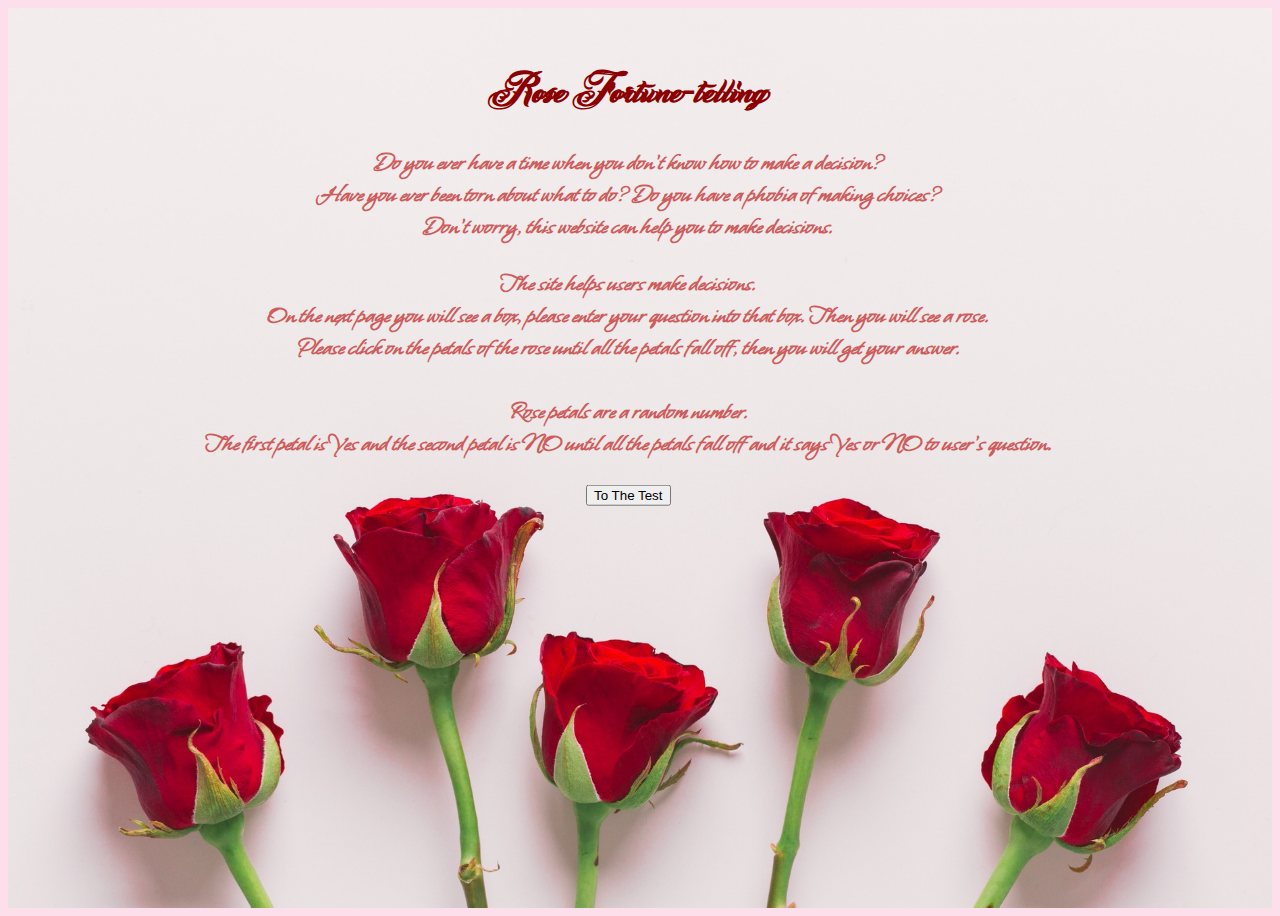
<file: index.html>
<!DOCTYPE html>
<html lang="en">
<head>
    <meta charset="UTF-8">
    <meta http-equiv="X-UA-Compatible" content="IE=edge">
    <meta name="viewport" content="width=device-width, initial-scale=1.0">
    <title>Document</title>
    <link rel="stylesheet" href="./style.css" />
</head>
<body>
<div class="back"></div>
<div class="content">
    <h1>
        Rose Fortune-telling
    </h1>

    <h2>
        Do you ever have a time when you don't know how to make a decision? <br>Have you ever been torn about what to do? Do you have a phobia of making choices? <br>Don't worry, this website can help you to make decisions.
    </h2>
    
    <h3>
        The site helps users make decisions.<br> On the next page you will see a box, please enter your question into that box. Then you will see a rose. <br>Please click on the petals of the rose until all the petals fall off, then you will get your answer.
        <br><br>
        Rose petals are a random number. <br> The first petal is Yes and the second petal is NO until all the petals fall off and it says Yes or NO to user's question. 
    </h3>
    <div class="button">
<button onclick="window.location.href='test.html'">To The Test</
</button>
</div>
</div>






</body>
</html>
</file>
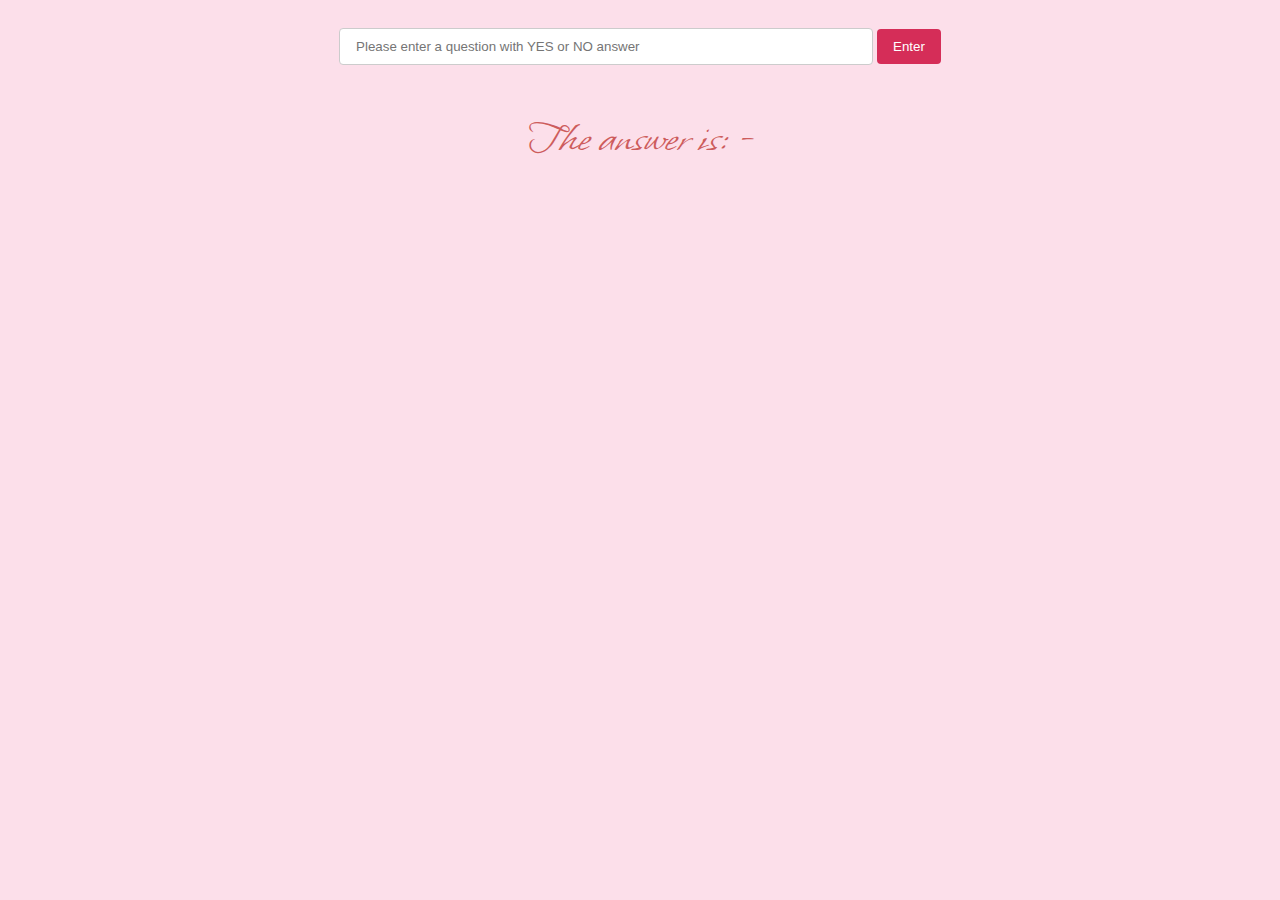
<file: test.html>
<!DOCTYPE html>
<html lang="en">
<head>
    <meta charset="UTF-8">
    <meta http-equiv="X-UA-Compatible" content="IE=edge">
    <meta name="viewport" content="width=device-width, initial-scale=1.0">
    <title>Document</title>
    <link rel="stylesheet" href="./style.css" />
</head>
<body>
    <div class="body">
        <div class="qa-box">
            <div>
                <input class="qa-inputer" placeholder="Please enter a question with YES or NO answer" />
                <button class="qa-enter">Enter</button>
            </div>
            <p>The answer is: <span class="answer">-</span></p>
        </div>
    </div>
    <script src="./flower.js"></script>
    
</body>
</html>
</file>
<file: style.css>
body {
    height: 100%;
    background-color: rgba(245,148,184, .3);
}
p{
    font-family: whisperfonts;
    font-size: 45px;
    color: indianred;

}
.qa-box {
    padding: 20px 0;
    margin-bottom: 50px;
}
.flower-box, .qa-box {
    text-align: center;
}
.qa-inputer {
    width: 500px;
    padding: 10px 16px;
    border: 1px solid #ccc;
    outline: none;
    border-radius: 4px;
}
.qa-enter {
    border: none;
    color: #fff;
    padding: 10px 16px;
    background-color: #d52d58;
    border-radius: 4px;
    cursor: pointer;
}
.qa-inputer:focus {
    border: 1px solid #d52d58;
}
.flower {
    position: relative;
    display: flex;
    justify-content: center;
    align-items: flex-end;
    width: 200px;
    height: 300px;
    margin: 0 auto;
}
 
.flower-body {
    position: relative;
    height: 220px;
}
.rhizome {
    width: 6px;
    height: 210px;
    background: #054c05;
    border-radius: 0 0 100px 100px;
}

.leaf_1 {
    position: absolute;
    width: 30px;
    height: 50px;
    border-radius: 5px 40px 20px 40px;
    background: #054c05;
    transform-origin: bottom;
    transform: rotate(-30deg);
    top: 53px;
    left: -24px;
    box-shadow: inset 5px 5px #066406;
}

.leaf_2 {
    position: absolute;
    width: 30px;
    height: 50px;
    top: 120px;
    right: -24px;
    border-radius: 40px 5px 40px 20px;
    background: #054c05;
    transform-origin: bottom;
    transform: rotate(30deg);
    box-shadow: inset -5px 5px #066406;
}

.stamen {
    position: absolute;
    width: 30px;
    height: 30px;
    background: #338f37;
    top: -12px;
    left: -12px;
    border-radius: 50%;
}
.thorn {
    position: absolute;
}
.thorn_1 {
    top: 50px;
}
.thorn_3 {
    top: 100px;
}
.thorn_1, .thorn_3 {
    border-top: 5px solid transparent;
    border-bottom: 5px solid transparent;
    border-left: 5px solid #054c05;
    left: 5px;
}
.thorn_2 {
    top: 70px;
}
.thorn_4 {
    top: 120px;
}
.thorn_2, .thorn_4 {
    border-top: 5px solid transparent;
    border-bottom: 5px solid transparent;
    border-right: 5px solid #054c05;
    left: -5px;
}
.petal-scope {
    position: absolute;
    width: 100px;
    height: 100px;
    top: -50px;
    left: -47px;
    opacity: 0;
    z-index: 100;
    cursor: pointer;
}
.petal {
    position: absolute;
    width: 46px;
    height: 80px;
    background-color: #d52d58;
    transition: all 1.5s ease-out;
    box-shadow: 0px 0px 50px rgb(245 148 184 / 50%);
    border: 1px solid rgb(245 148 184 / 50%);
}
.petal_0 {
    z-index: 0;
    left: -20px;
    top: -50px;
    border-radius: 100% 100% 50% 50%;
    box-shadow: 0px 0px 30px #f594b8;
}
.back{
    width: 100%;
    height: 100vh;
    background-image: url(images/bg.png);
    background-size: cover;
    background-position: center;
    position: relative;
    overflow: hidden;
}
.content{
     color:darkred;
     text-align: center;
      position: absolute;
      top: 30%;
      left: 16%;
      transform: translateY(-50%);
      z-index: 2;
}
h1{
    text-align: center;
    font-family: rosefonts;
    font-size: 40px;

    }


h2{
    color: indianred;
   text-align: center;
   font-family: whisperfonts;
   font-size: 25px;
   }

   h3{
    color: indianred;
   font-family: whisperfonts;
   font-size: 25px;
   }

   @font-face{
    font-family: rosefonts;
    src: url(rosefonts.ttf);
   }
   @font-face{
    font-family: whisperfonts;
    src: url(whisper.ttf);
     }
</file>
